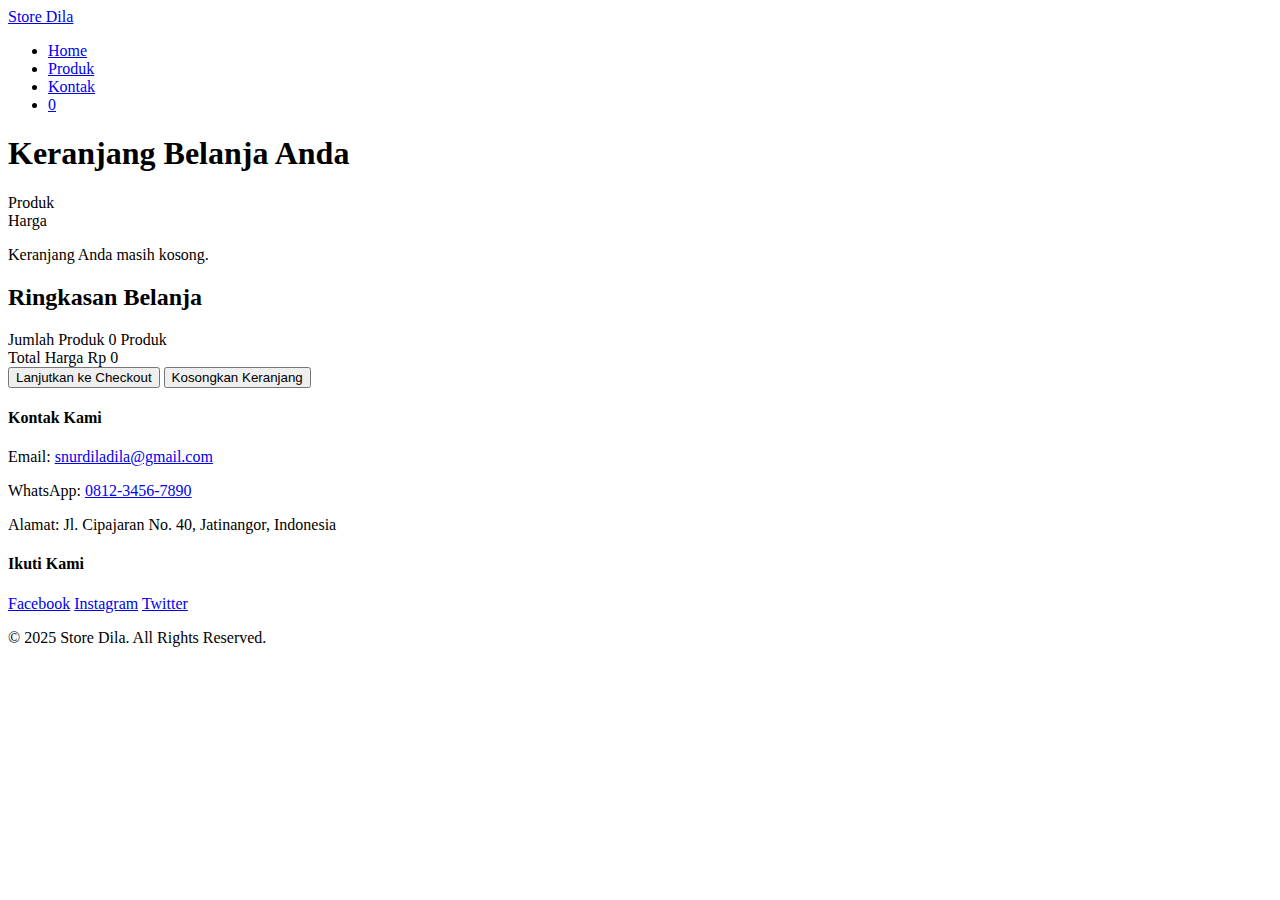
<file: cart.html>
<!DOCTYPE html>
<html lang="id">
<head>
    <meta charset="UTF-8">
    <meta name="viewport" content="width=device-width, initial-scale=1.0">
    <title>Keranjang Belanja - Store Dila</title>
    <link rel="stylesheet" href="style/style.css">
    <!-- Menggunakan Google Fonts "Inter" -->
    <link rel="preconnect" href="https://fonts.googleapis.com">
    <link rel="preconnect" href="https://fonts.gstatic.com" crossorigin>
    <link href="https://fonts.googleapis.com/css2?family=Inter:wght@300;400;500;600;700&display=swap" rel="stylesheet">
    <!-- Menggunakan FontAwesome CDN -->
    <link rel="stylesheet" href="https://cdnjs.cloudflare.com/ajax/libs/font-awesome/6.5.2/css/all.min.css" integrity="sha512-SnH5WK+bZxgPHs44uWIX+LLJAJ9/2PkPKZ5QiAj6Ta86w+fsb2TkcmfRyVX3pBnMFcV7oQPJkl9QevSCWr3W6A==" crossorigin="anonymous" referrerpolicy="no-referrer" />
</head>
<body>

    <!-- Bagian Header dan Navigasi -->
    <header>
        <div class="container">
            <a href="index.html" class="logo">Store Dila</a>
            <nav>
                <ul>
                    <li><a href="index.html">Home</a></li>
                    <li><a href="index.html#produk">Produk</a></li>
                    <li><a href="contact.html">Kontak</a></li>
                    <li>
                        <a href="cart.html" class="cart-icon active">
                            <i class="fa-solid fa-cart-shopping"></i>
                            <span id="cart-count">0</span>
                        </a>
                    </li>
                </ul>
            </nav>
        </div>
    </header>

    <!-- Bagian Utama Konten Keranjang Belanja -->
    <main>
        <div class="container cart-page-container">
            <h1>Keranjang Belanja Anda</h1>
            <div class="cart-layout">
                <!-- Kolom Kiri: Daftar Produk di Keranjang -->
                <div class="cart-items-list">
                    <div class="cart-header">
                        <div>Produk</div>
                        <div class="text-right">Harga</div>
                    </div>
                    <!-- Daftar item akan ditampilkan di sini oleh JavaScript -->
                    <div id="cart-items">
                        <!-- Pesan jika keranjang kosong -->
                        <!-- <p class="empty-cart-message">Keranjang Anda masih kosong.</p> -->
                    </div>
                </div>

                <!-- Kolom Kanan: Ringkasan dan Checkout -->
                <div class="cart-summary-box">
                    <h2>Ringkasan Belanja</h2>
                    <div class="summary-line">
                        <span>Jumlah Produk</span>
                        <span id="summary-item-count">0</span>
                    </div>
                    <div class="summary-line total">
                        <span>Total Harga</span>
                        <span id="summary-total-price">Rp 0</span>
                    </div>
                    <button class="btn-checkout">Lanjutkan ke Checkout</button>
                    <button id="clear-cart" class="btn-clear-cart">
                        <i class="fa-solid fa-trash"></i> Kosongkan Keranjang
                    </button>
                </div>
            </div>
        </div>
    </main>

    <!-- Bagian Footer -->
    <footer>
        <div class="container">
            <div class="footer-content">
                <div class="contact-info">
                    <h4>Kontak Kami</h4>
                    <p>Email: <a href="mailto:snurdiladila@gmail.com"><i class="fa-solid fa-envelope"></i> snurdiladila@gmail.com</a></p>
                    <p>WhatsApp: <a href="https://wa.me/+6283191145603" target="_blank" rel="noopener">0812-3456-7890</a></p>
                    <p>Alamat: Jl. Cipajaran No. 40, Jatinangor, Indonesia</p>
                </div>
                <div class="social-media">
                    <h4>Ikuti Kami</h4>
                    <a href="#">Facebook</a>
                    <a href="#">Instagram</a>
                    <a href="#">Twitter</a>
                </div>
            </div>
            <div class="copyright">
                <p>&copy; 2025 Store Dila. All Rights Reserved.</p>
            </div>
        </div>
    </footer>
    <!-- Akhir Footer -->

    <!-- Memuat skrip JavaScript -->
    <script src="js/script.js"></script>
</body>
</html>
</file>
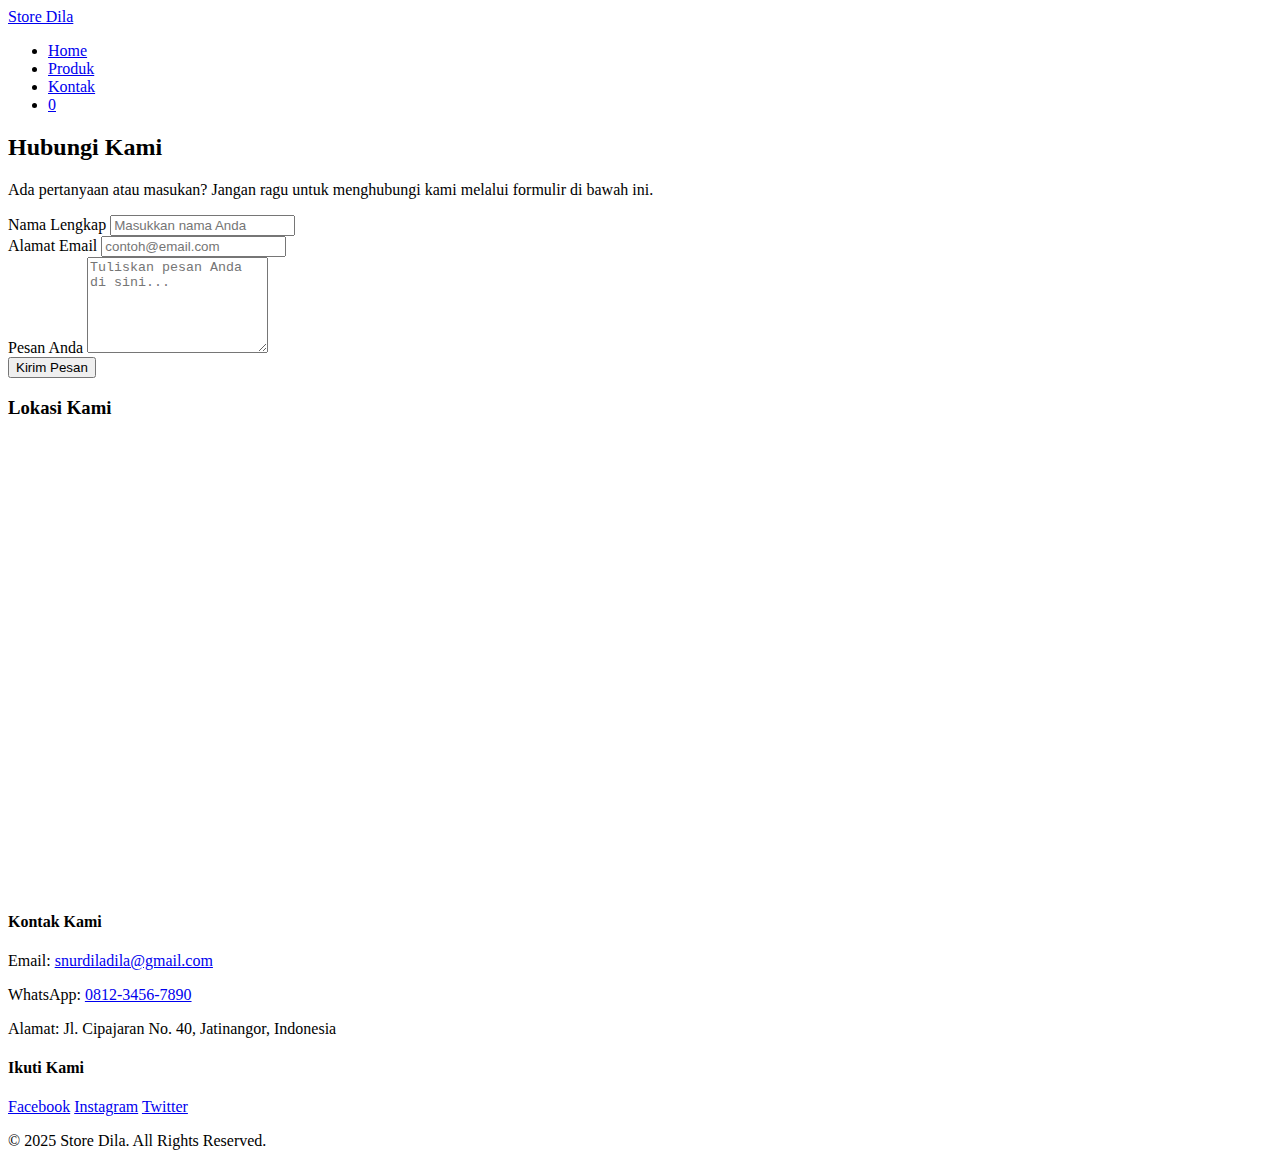
<file: contact.html>
<!DOCTYPE html>
<html lang="id">
<head>
    <meta charset="UTF-8">
    <meta name="viewport" content="width=device-width, initial-scale=1.0">
    <title>Kontak - Store Dila</title>
    <link rel="stylesheet" href="style/style.css">
    <!-- Menggunakan Google Fonts "Inter" -->
    <link rel="preconnect" href="https://fonts.googleapis.com">
    <link rel="preconnect" href="https://fonts.gstatic.com" crossorigin>
    <link href="https://fonts.googleapis.com/css2?family=Inter:wght@300;400;500;600;700&display=swap" rel="stylesheet">
    <!-- Menggunakan FontAwesome CDN -->
    <link rel="stylesheet" href="https://cdnjs.cloudflare.com/ajax/libs/font-awesome/6.5.2/css/all.min.css" integrity="sha512-SnH5WK+bZxgPHs44uWIX+LLJAJ9/2PkPKZ5QiAj6Ta86w+fsb2TkcmfRyVX3pBnMFcV7oQPJkl9QevSCWr3W6A==" crossorigin="anonymous" referrerpolicy="no-referrer" />
</head>
<body>

    <!-- Bagian Header dan Navigasi -->
    <header>
        <div class="container">
            <a href="index.html" class="logo">Store Dila</a>
            <nav>
                <ul>
                    <li><a href="index.html">Home</a></li>
                    <li><a href="index.html#produk">Produk</a></li>
                    <li><a href="contact.html" class="active">Kontak</a></li>
                    <li>
                       <a href="cart.html" class="cart-icon">
                           <i class="fa-solid fa-cart-shopping"></i>
                           <span id="cart-count">0</span>
                       </a>
                   </li>
                </ul>
            </nav>
        </div>
    </header>

    <!-- Bagian Utama Konten Kontak -->
    <main>
        <div class="container">
            <div class="contact-form-container">
                <h2>Hubungi Kami</h2>
                <p class="subtitle">Ada pertanyaan atau masukan? Jangan ragu untuk menghubungi kami melalui formulir di bawah ini.</p>
                
                <!-- Formulir Kontak dengan Validasi HTML5 -->
                <form action="#" method="POST" class="contact-form">
                    <div class="form-group">
                        <label for="nama">Nama Lengkap</label>
                        <input type="text" id="nama" name="nama" placeholder="Masukkan nama Anda" required>
                    </div>
                    <div class="form-group">
                        <label for="email">Alamat Email</label>
                        <input type="email" id="email" name="email" placeholder="contoh@email.com" required>
                    </div>
                    <div class="form-group">
                        <label for="pesan">Pesan Anda</label>
                        <textarea id="pesan" name="pesan" rows="6" placeholder="Tuliskan pesan Anda di sini..." required></textarea>
                    </div>
                    <button type="submit" class="btn-submit">Kirim Pesan</button>
                </form>
            </div>

            <!-- Bagian Peta Google Maps -->
            <div class="map-container">
                <h3>Lokasi Kami</h3>
            <iframe
                    src="https://www.google.com/maps/embed?pb=!1m18!1m12!1m3!1d3960.656989369813!2d107.7733218147729!3d-6.931665094992161!2m3!1f0!2f0!3f0!3m2!1i1024!2i768!4f13.1!3m3!1m2!1s0x2e68c3c4f1d6a4b7%3A0x2d3f6b4d7b3b2b3!2sJatinangor%2C%20Sumedang%20Regency%2C%20West%20Java!5e0!3m2!1sen!2sid!4v1678886747652!5m2!1sen!2sid"
                    width="100%" 
                    height="450" 
                    style="border:0;" 
                    allowfullscreen 
                    loading="lazy" 
                    referrerpolicy="no-referrer-when-downgrade"
                    title="Google Maps Location">
            </iframe>
            </div>
        </div>
    </main>

    <!-- Bagian Footer -->
    <footer>
        <div class="container">
            <div class="footer-content">
                <div class="contact-info">
                    <h4>Kontak Kami</h4>
                    <p>Email: <a href="mailto:snurdiladila@gmail.com"><i class="fa-solid fa-envelope"></i> snurdiladila@gmail.com</a></p>
                    <p>WhatsApp: <a href="https://wa.me/+6283191145603" target="_blank" rel="noopener">0812-3456-7890</a></p>
                    <p>Alamat: Jl. Cipajaran No. 40, Jatinangor, Indonesia</p>
                </div>
                <div class="social-media">
                    <h4>Ikuti Kami</h4>
                    <a href="#">Facebook</a>
                    <a href="#">Instagram</a>
                    <a href="#">Twitter</a>
                </div>
            </div>
            <div class="copyright">
                <p>&copy; 2025 Store Dila. All Rights Reserved.</p>
            </div>
        </div>
    </footer>
    <!-- Akhir Footer -->

    <script src="js/script.js"></script>
</body>
</html>
</file>
<file: style/style.css>
/* ini file style.css */
</file>
